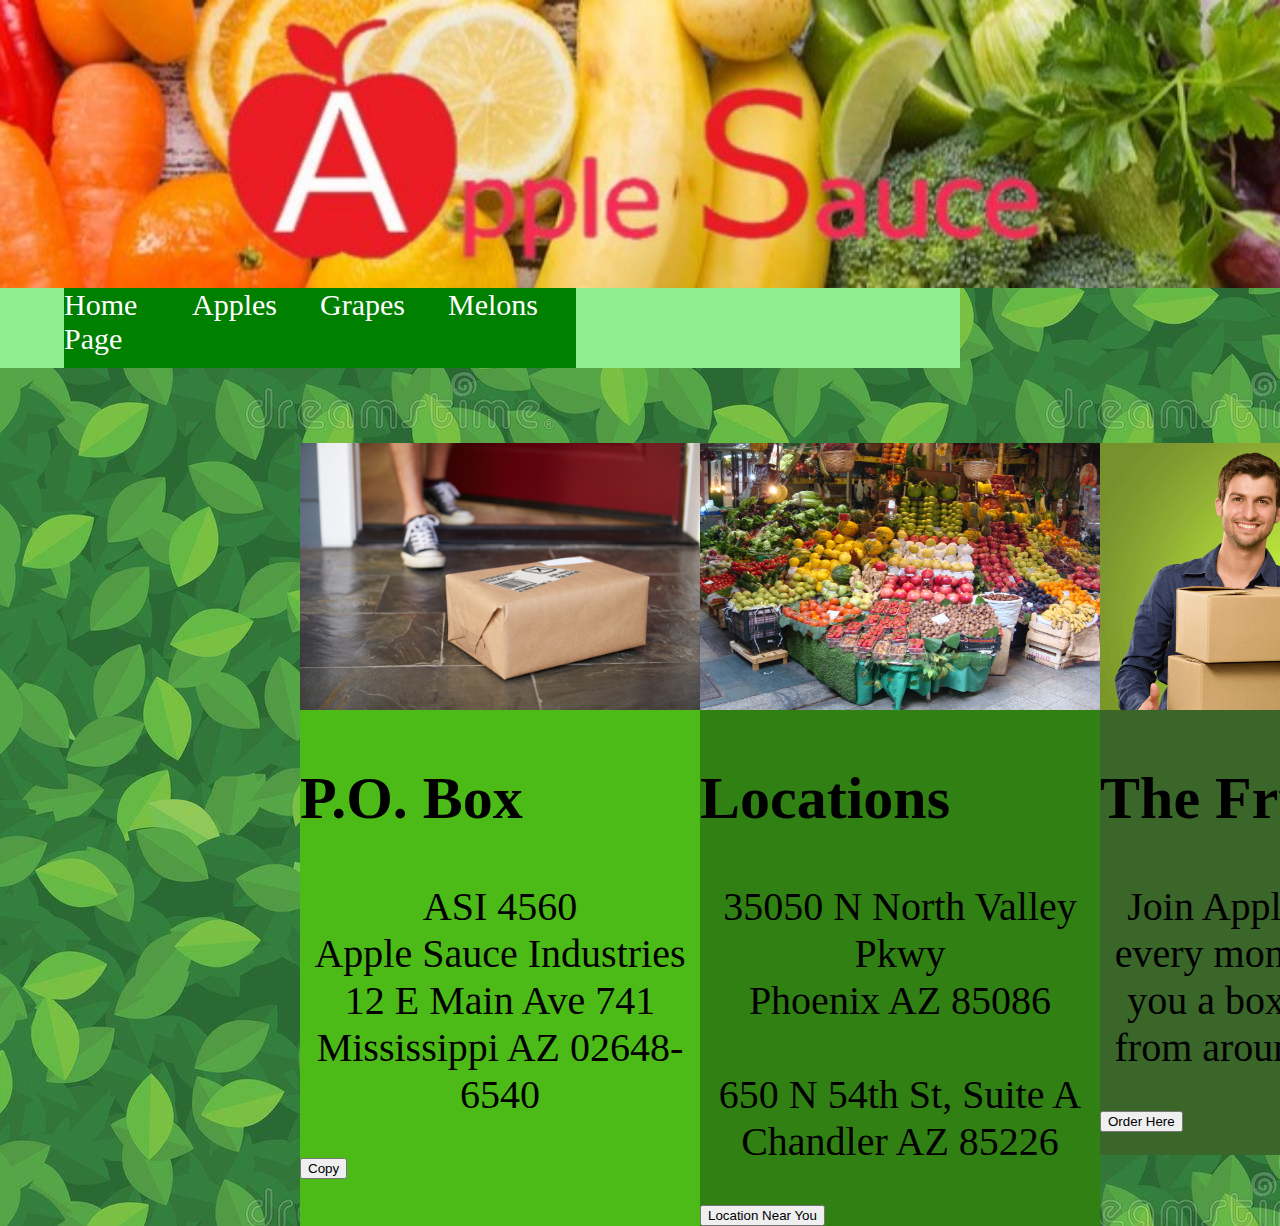
<file: index.html>
<!DOCTYPE html>
<html lang="en">
<head>
    <meta charset="UTF-8">
    <meta name="viewport" content="width=device-width, initial-scale=1.0">
    <title>AppleSauce Homepage</title>
    <link rel="stylesheet" type="text/css" href="CSS/stylesheet.css">
    <link rel="icon" href="Images/favicon.png" type="image/gif" sizes="32x32">
</head>
<body>
    <script type="text/javascript" src="JS/javascript.js"></script>
    <!--Navbar-->
    <div class="navContainer">
        <div class="banner"><a href="index.html"><img id="banner" src="Images/fruitBanner.jpeg"></a></div>
        <div class="navBarExtra1"></div>
        <div class="navBox1" id="navBox"><a href="index.html" id="navText">Home Page</a></div>
        <div class="navBox2" id="navBox"><a href="apples.html" id="navText">Apples</a></div>
        <div class="navBox3" id="navBox"><a href="grapes.html" id="navText">Grapes</a></div>
        <div class="navBox4" id="navBox"><a href="melons.html" id="navText">Melons</a></div>
        <div class="navBarExtra2"></div>
    </div>

    <!--Content-->
    <div class="homepageContainer">
        <script type="text/javascript" src="JS/javascript.js"></script>
        <div class="homepageBox1">
            <div class="imageBox1"><img id="homepage" src="Images/shippingImage.jpeg"</div>
            <div class="titleBox1"><h2>P.O. Box</h2></div>
            <div class="contentBox1">
                <p>
                    ASI 4560<br>
                    Apple Sauce Industries<br>
                    12 E Main Ave 741<br>
                    Mississippi AZ 02648-6540
                </p>
            </div>
            <div class="buttonBox1"><button onclick="copy()">Copy</button></div>
            <!--I couldn't get the buttons to work-->
        </div>
        <div class="homepageBox2">
            <div class="imageBox2"><img id="homepage" src="Images/loaction.jpg"</div>
            <div class="titleBox2"><h2>Locations</h2></div>
            <div class="contentBox2">
                <p>
                    35050 N North Valley Pkwy<br> 
                    Phoenix AZ 85086<br><br>
                    650 N 54th St, Suite A<br>
                    Chandler AZ 85226
                </p>
            </div>
            <div class="buttonBox2"><button onclick="location()">Location Near You</button></div>
        </div>
        <div class="homepageBox3">
            <div class="imageBox3"><img id="homepage" src="Images/monthlyShipping.png"</div>
            <div class="titleBox3"><h2>The Fruit Box</h2></div>
            <div class="contentBox3">
                <p>
                    Join Apple Sauce and every month we'll send you a box full of fruit from around the world. <!--There's apples, oranges, grapes, and melons, all as fresh as if you bought them at the local super market. -->
                </p>
            </div>
            <div class="buttonBox3"><button onclick="subscription()">Order Here</button></div>
        </div>
    </div>
</body>
</html>
</file>
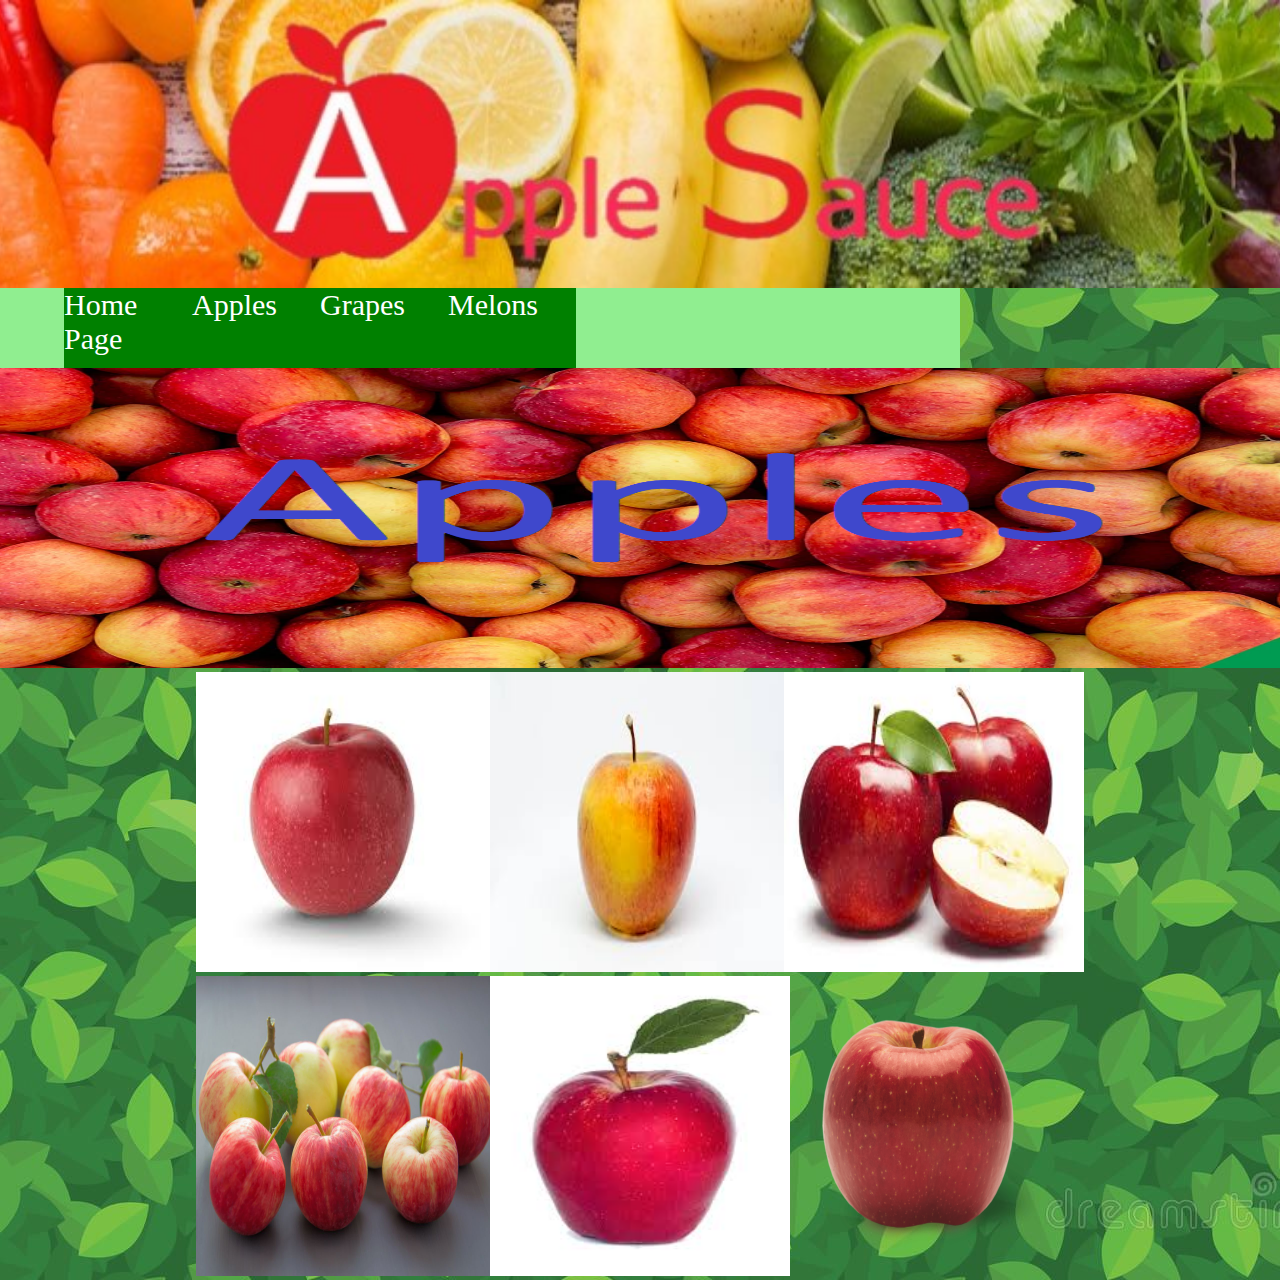
<file: apples.html>
<!DOCTYPE html>
<html lang="en">
<head>
    <meta charset="UTF-8">
    <meta name="viewport" content="width=device-width, initial-scale=1.0">
    <title>Apples</title>
    <link rel="stylesheet" type="text/css" href="CSS/stylesheet.css">
    <link rel="icon" href="Images/favicon.png" type="image/gif" sizes="32x32">
</head>
<body>
    <!--Navbar-->
    <div class="navContainer">
        <div class="banner"><a href="index.html"><img id="banner" src="Images/fruitBanner.jpeg"></a></div>
        <div class="navBarExtra1"></div>
        <div class="navBox1" id="navBox"><a href="index.html" id="navText">Home Page</a></div>
        <div class="navBox2" id="navBox"><a href="apples.html" id="navText">Apples</a></div>
        <div class="navBox3" id="navBox"><a href="grapes.html" id="navText">Grapes</a></div>
        <div class="navBox4" id="navBox"><a href="melons.html" id="navText">Melons</a></div>
        <div class="navBarExtra2"></div>
    </div>

    <!--Content-->
    <div class="contentContainer">
        <div class="headImage"><img id="headImage" src="Images/apples.png"></div>
        <div class="image1"><img id="ad" src="Images/apples1.jfif"></div>
        <div class="image2"><img id="ad" src="Images/apples2.jfif"></div>
        <div class="image3"><img id="ad" src="Images/apples3.jfif"></div>
        <div class="image4"><img id="ad" src="Images/apples4.jpg"></div>
        <div class="image5"><img id="ad" src="Images/apples5.jfif"></div>
        <div class="image6"><img id="ad" src="Images/apples6.png"></div>
    </div>
</body>
</html>
</file>
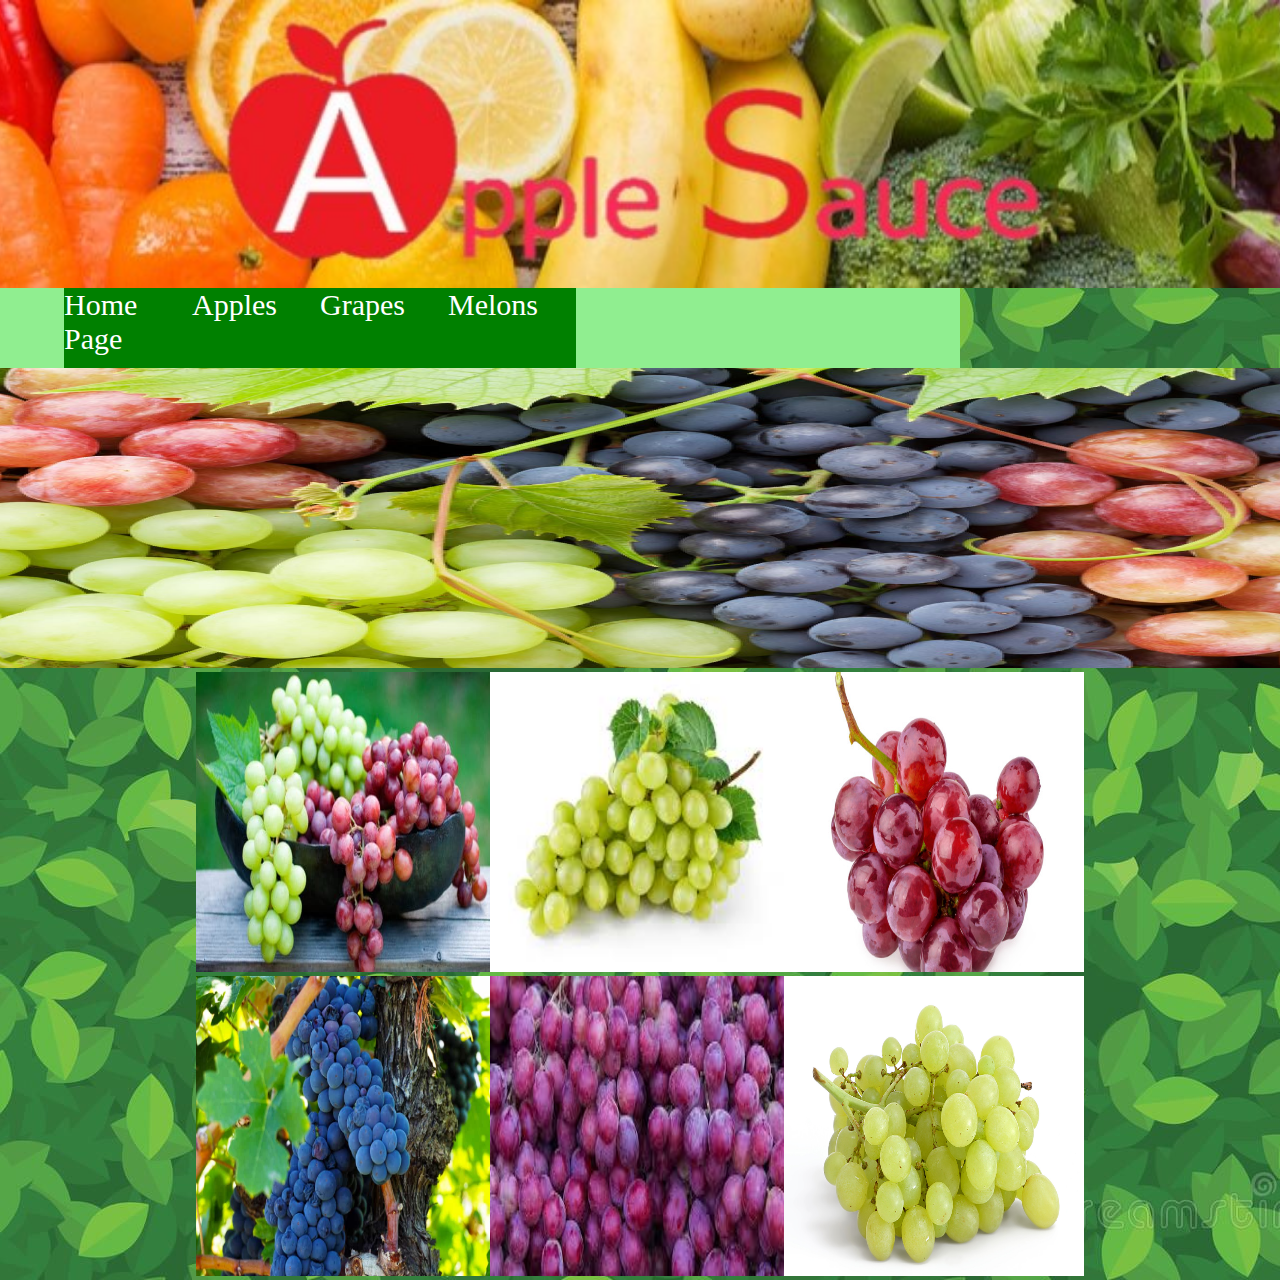
<file: grapes.html>
<!DOCTYPE html>
<html lang="en">
<head>
    <meta charset="UTF-8">
    <meta name="viewport" content="width=device-width, initial-scale=1.0">
    <title>Grapes</title>
    <link rel="stylesheet" type="text/css" href="CSS/stylesheet.css">
    <link rel="icon" href="Images/favicon.png" type="image/gif" sizes="32x32">
</head>
<body>
    <!--Navbar-->
    <div class="navContainer">
        <div class="banner"><a href="index.html"><img id="banner" src="Images/fruitBanner.jpeg"></a></div>
        <div class="navBarExtra1"></div>
        <div class="navBox1" id="navBox"><a href="index.html" id="navText">Home Page</a></div>
        <div class="navBox2" id="navBox"><a href="apples.html" id="navText">Apples</a></div>
        <div class="navBox3" id="navBox"><a href="grapes.html" id="navText">Grapes</a></div>
        <div class="navBox4" id="navBox"><a href="melons.html" id="navText">Melons</a></div>
        <div class="navBarExtra2"></div>
    </div>

    <!--Content-->
    <div class="contentContainer">
        <div class="headImage"><img id="headImage" src="Images/grapes.jpg"></div>
        <div class="image1"><img id="ad" src="Images/grapes1.jpg"></div>
        <div class="image2"><img id="ad" src="Images/grapes2.jfif"></div>
        <div class="image3"><img id="ad" src="Images/grapes3.jpg"></div>
        <div class="image4"><img id="ad" src="Images/grapes4.jpg"></div>
        <div class="image5"><img id="ad" src="Images/grapes5.jfif"></div>
        <div class="image6"><img id="ad" src="Images/grapes6.jpg"></div>
    </div>
</body>
</html>
</file>
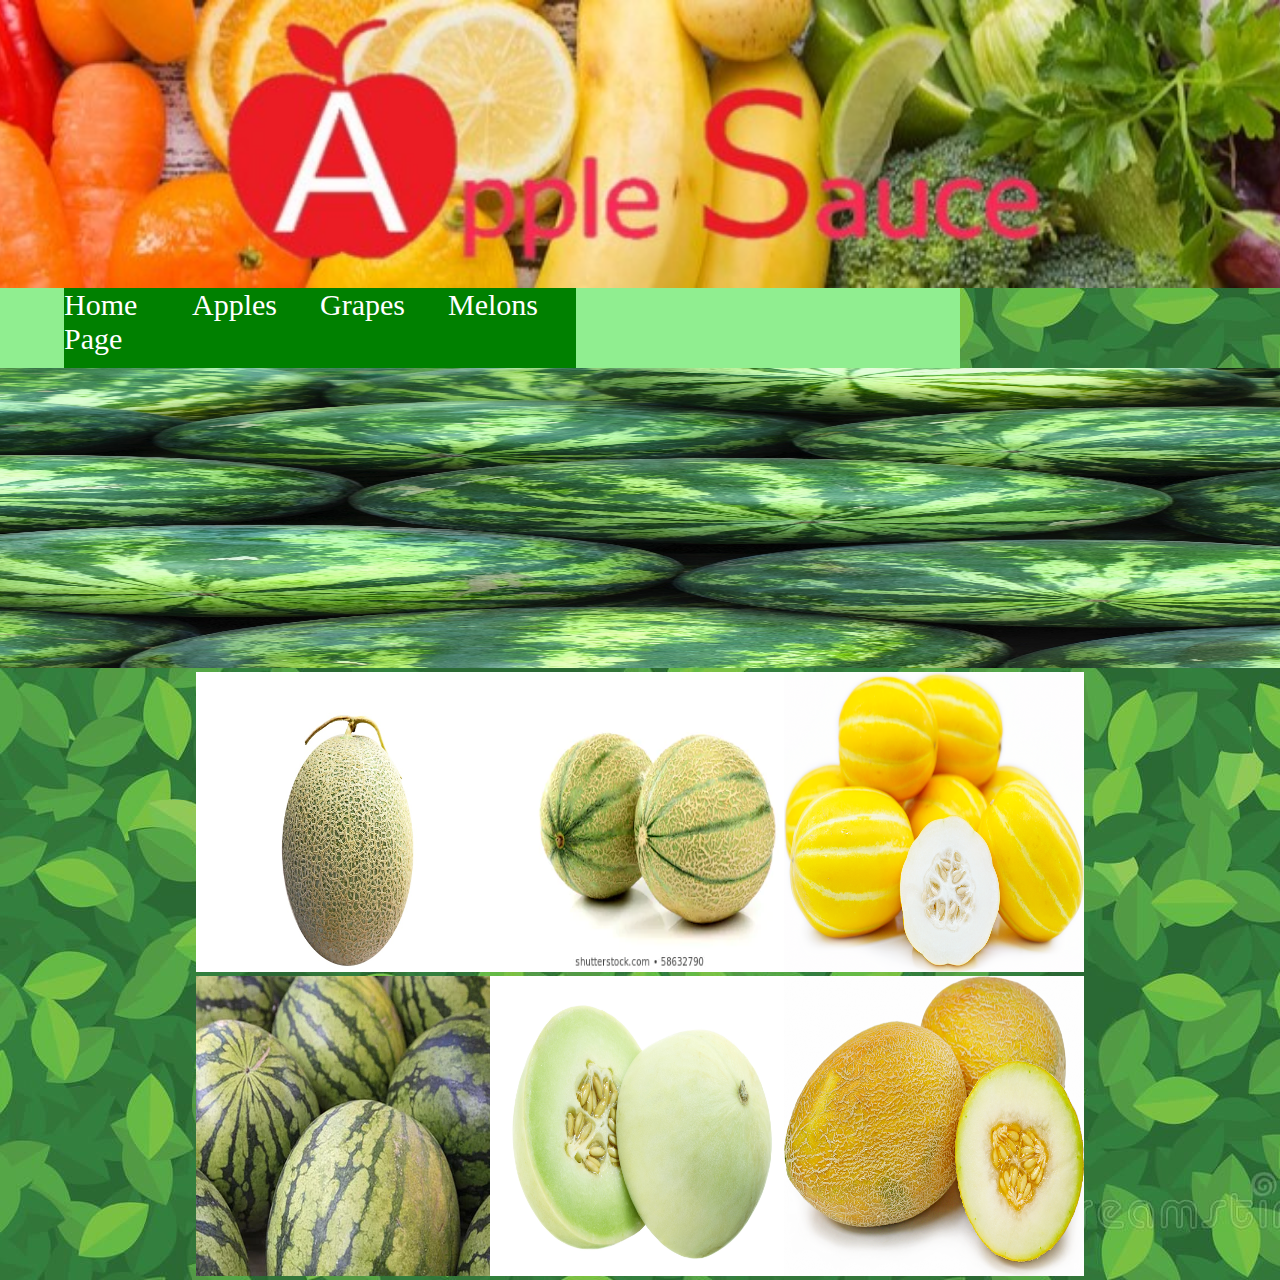
<file: melons.html>
<!DOCTYPE html>
<html lang="en">
<head>
    <meta charset="UTF-8">
    <meta name="viewport" content="width=device-width, initial-scale=1.0">
    <title>Melons</title>
    <link rel="stylesheet" type="text/css" href="CSS/stylesheet.css">
    <link rel="icon" href="Images/favicon.png" type="image/gif" sizes="32x32">
</head>
<body>
    <!--Navbar-->
    <div class="navContainer">
        <div class="banner"><a href="index.html"><img id="banner" src="Images/fruitBanner.jpeg"></a></div>
        <div class="navBarExtra1"></div>
        <div class="navBox1" id="navBox"><a href="index.html" id="navText">Home Page</a></div>
        <div class="navBox2" id="navBox"><a href="apples.html" id="navText">Apples</a></div>
        <div class="navBox3" id="navBox"><a href="grapes.html" id="navText">Grapes</a></div>
        <div class="navBox4" id="navBox"><a href="melons.html" id="navText">Melons</a></div>
        <div class="navBarExtra2"></div>
    </div>

    <!--Content-->
    <div class="contentContainer">
        <div class="headImage"><img id="headImage" src="Images/melons.jpg"></div>
        <div class="image1"><img id="ad" src="Images/melons1.png"></div>
        <div class="image2"><img id="ad" src="Images/melons2.webp"></div>
        <div class="image3"><img id="ad" src="Images/melons3.png"></div>
        <div class="image4"><img id="ad" src="Images/melons4.webp"></div>
        <div class="image5"><img id="ad" src="Images/melons5.jpg"></div>
        <div class="image6"><img id="ad" src="Images/melons6.png"></div>
    </div>
</body>
</html>
</file>
<file: CSS/stylesheet.css>
body {
    margin: 0px;
    background-image: url(../Images/background.jpg);
}
h2 {
    font-size: 60px;
}
p {
    text-align: center;
    font-size: 40px;
}
button {
    text-align: center;
}

img#banner {
    width: 1920px;
    height: 288px;
}
img#homepage {
    width: 400px;
    height: 267px;
}
img#headImage {
    width: 1500px;
    height: 300px;
}
img#ad {
    width: 300px;
    height: 300px;
}

/*Navigation Bar Fanciness*/
#navText {
    text-align: center;
    font-size: 30px;
    color: white;
    text-decoration: none;
}
#navBox:hover {
    background-color: lightgreen;
}

/*Navigation Bar*/
.navContainer {
    display: grid;
    flex-wrap: wrap;
    grid-template-columns: 30% repeat(4, 10%) 30%;
    grid-template-rows: 288px 80px;
    justify-content: center;
}
    .banner {
        grid-column: 1 / span 7;
        grid-row: 1 / span 1;
    }
    .navBox1 {
        grid-column: 2 / span 1;
        grid-row: 2 / span 1;
        background-color: green;
    }
    .navBox2 {
        grid-column: 3 / span 1;
        grid-row: 2 / span 1;
        background-color: green;
    }
    .navBox3 {
        grid-column: 4 / span 1;
        grid-row: 2 / span 1;
        background-color: green;
    }
    .navBox4 {
        grid-column: 5 / span 1;
        grid-row: 2 / span 1;
        background-color: green;
    }
    .navBarExtra1 {
        grid-column: 1 / span 1;
        grid-row: 2 / span 1;
        background-color: lightgreen;
    }
    .navBarExtra2 {
        grid-column: 6 / span 1;
        grid-row: 2 / span 1;
        background-color: lightgreen;
    }

/*Homepage*/
.homepageContainer {
    display: grid;
    flex-wrap: wrap;
    grid-template-columns: repeat(3, 23%);
    grid-template-rows: auto;
    justify-content: space-between;
    margin: 75px 300px auto 300px;
}
    .homepageBox1 {
        display: grid;
        grid-column: 1 / span 1;
        grid-row: 1 / span 1;
        grid-template-columns: auto;
        grid-template-rows: repeat(4, auto);
    }
        .imageBox1 {
            grid-column: 1 / span 1;
            grid-row: 1 / span 1;
            background-color: #4CBB17;
        }
        .titleBox1 {
            grid-column: 1 / span 1;
            grid-row: 2 / span 1;
            background-color: #4CBB17;
        }
        .contentBox1 {
            grid-column: 1 / span 1;
            grid-row: 3 / span 1;
            background-color: #4CBB17;
        }
        .buttonBox1 {
            grid-column: 1 / span 1;
            grid-row: 4 / span 1;
            background-color: #4CBB17;
        }

    .homepageBox2 {
        display: grid;
        grid-column: 2 / span 1;
        grid-row: 1 / span 1;
        grid-template-columns: auto;
        grid-template-rows: repeat(4, auto);
    }
        .imageBox2 {
            grid-column: 1 / span 1;
            grid-row: 1 / span 1;
            background-color: #308014;
        }
        .titleBox2 {
            grid-column: 1 / span 1;
            grid-row: 2 / span 1;
            background-color: #308014;
        }
        .contentBox2 {
            grid-column: 1 / span 1;
            grid-row: 3 / span 1;
            background-color: #308014;
        }
        .buttonBox2 {
            grid-column: 1 / span 1;
            grid-row: 4 / span 1;
            background-color: #308014;
        }

    .homepageBox3 {
        display: grid;
        grid-column: 3 / span 1;
        grid-row: 1 / span 1;
        grid-template-columns: auto;
        grid-template-rows: repeat(4, auto);
    }
        .imageBox3 {
            grid-column: 1 / span 1;
            grid-row: 1 / span 1;
            background-color: #3A6629;
        }
        .titleBox3 {
            grid-column: 1 / span 1;
            grid-row: 2 / span 1;
            background-color: #3A6629;
        }
        .contentBox3 {
            grid-column: 1 / span 1;
            grid-row: 3 / span 1;
            background-color: #3A6629;
        }
        .buttonBox3 {
            grid-column: 1 / span 1;
            grid-row: 4 / span 1;
            background-color: #3A6629;
        }

/*Content on buying pages*/
.contentContainer {
    display: grid;
    grid-template-columns: auto repeat(3, 23%) auto;
    grid-template-rows: repeat(3, auto);
    justify-items: center;
}
    .headImage {
        grid-column: 2 / span 3;
        grid-row: 1 / span 1;
    }
    .image1 {
        grid-column: 2 / span 1;
        grid-row: 2 / span 1;
    }
    .image2 {
        grid-column: 3 / span 1;
        grid-row: 2 / span 1;
    }
    .image3 {
        grid-column: 4 / span 1;
        grid-row: 2 / span 1;
    }
    .image4 {
        grid-column: 2 / span 1;
        grid-row: 3 / span 1;
    }
    .image5 {
        grid-column: 3 / span 1;
        grid-row: 3 / span 1;
    }
    .image6 {
        grid-column: 4 / span 1;
        grid-row: 3 / span 1;
    }
</file>
